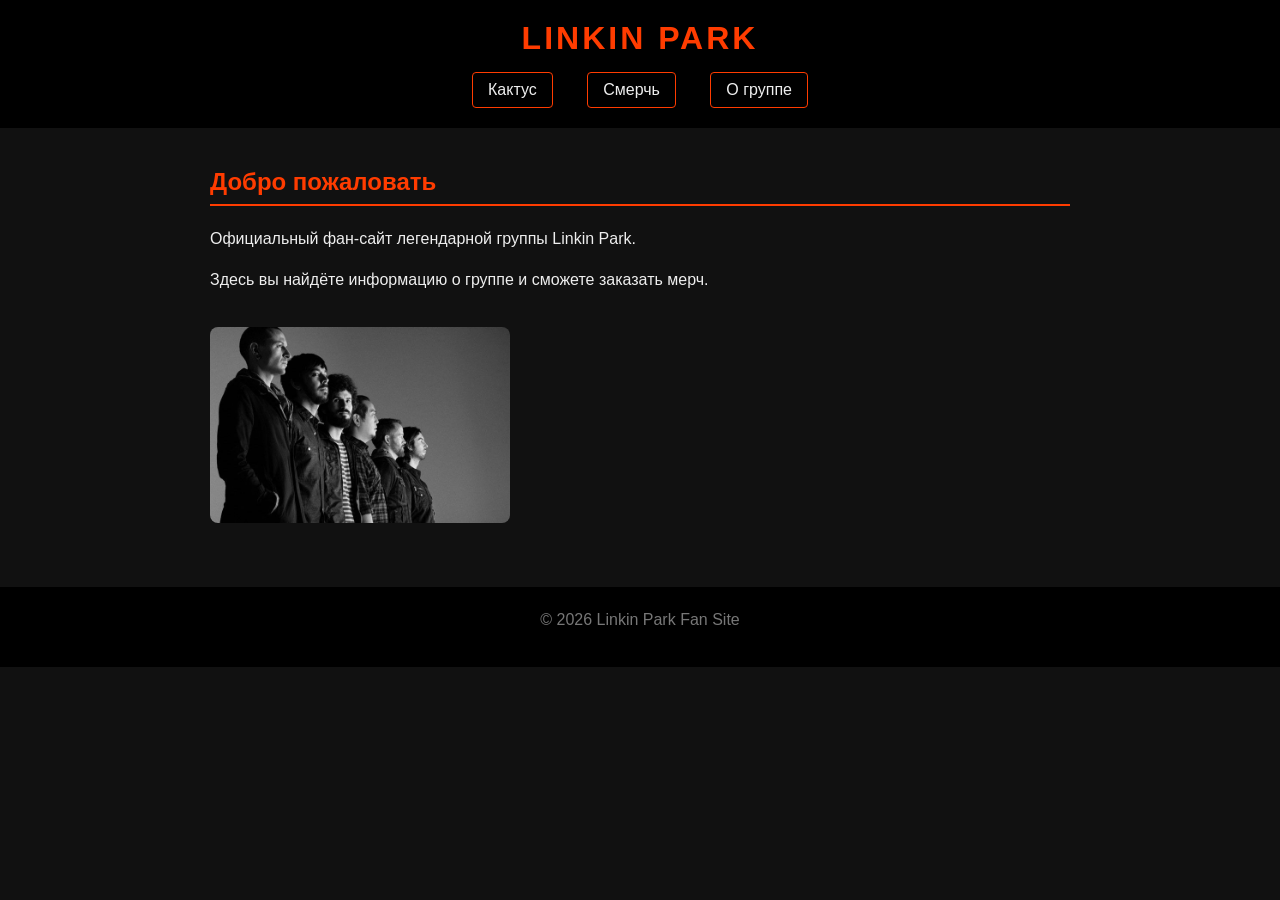
<file: index.html>
<!DOCTYPE html>
<html lang="ru">
<head>
    <meta charset="UTF-8">
    <title>Linkin Park — Главная</title>
    <link rel="stylesheet" href="style.css">
</head>
<body>
    <header>
        <h1>LINKIN PARK</h1>
        <nav>
            <a href="index.html">Кактус</a>
            <a href="merch.html">Смерчь</a>
            <a href="about.html">О группе</a>
        </nav>
    </header>

    <main>
        <h2>Добро пожаловать</h2>
        <p>Официальный фан-сайт легендарной группы Linkin Park.</p>
        <p>Здесь вы найдёте информацию о группе и сможете заказать мерч.</p>
       <img src="linki.jpg" alt="Linkin Park" width="300">
    </main>

    <footer>
        <p>© 2026 Linkin Park Fan Site</p>
    </footer>
</body>
</html>
</file>
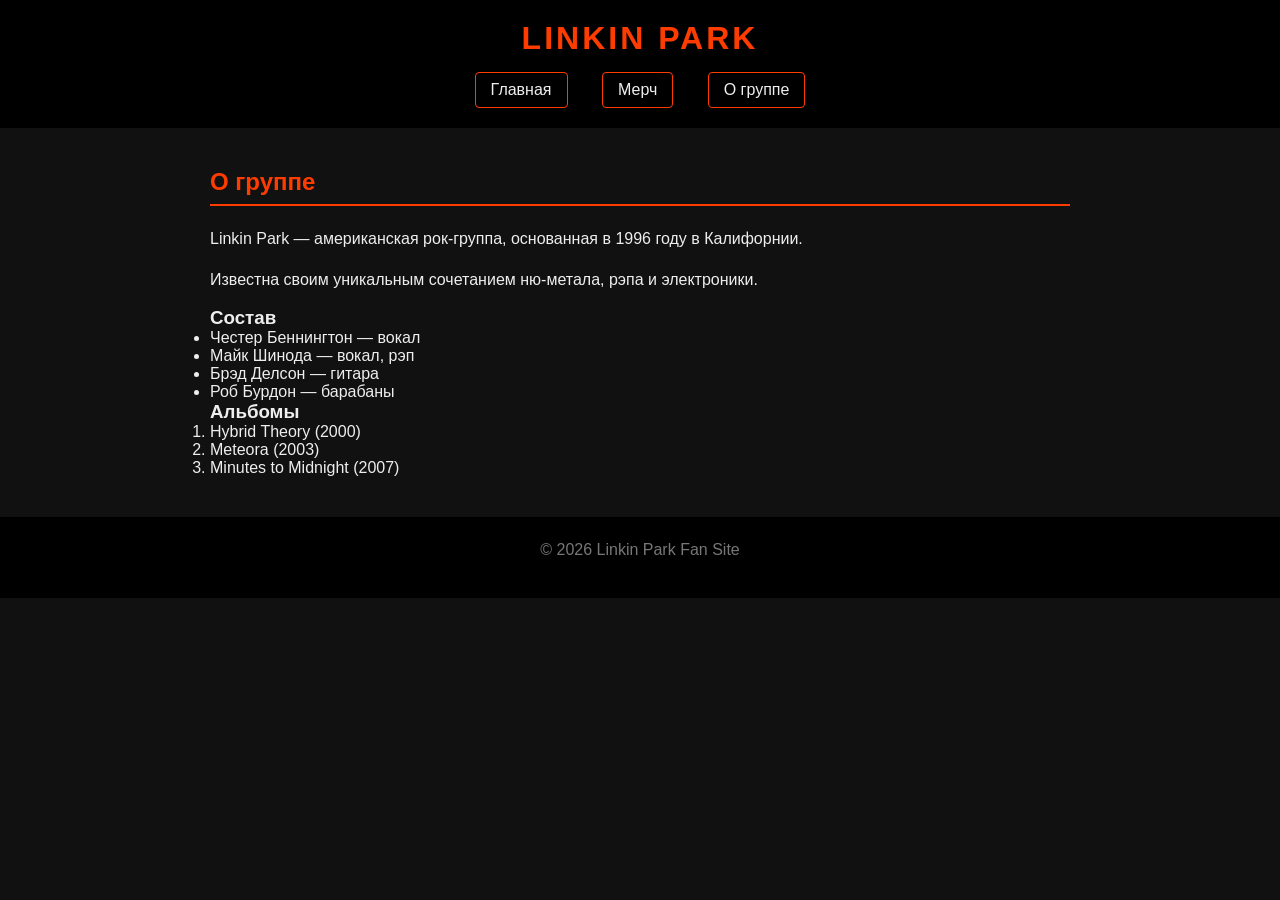
<file: about.html>
<!DOCTYPE html>
<html lang="ru">
<head>
    <meta charset="UTF-8">
    <title>Linkin Park — О группе</title>
    <link rel="stylesheet" href="style.css">
</head>
<body>
    <header>
        <h1>LINKIN PARK</h1>
        <nav>
            <a href="index.html">Главная</a>
            <a href="merch.html">Мерч</a>
            <a href="about.html">О группе</a>
        </nav>
    </header>

    <main>
        <h2>О группе</h2>
        <p>Linkin Park — американская рок-группа, основанная в 1996 году в Калифорнии.</p>
        <p>Известна своим уникальным сочетанием ню-метала, рэпа и электроники.</p>

        <h3>Состав</h3>
        <ul>
            <li>Честер Беннингтон — вокал</li>
            <li>Майк Шинода — вокал, рэп</li>
            <li>Брэд Делсон — гитара</li>
            <li>Роб Бурдон — барабаны</li>
        </ul>

        <h3>Альбомы</h3>
        <ol>
            <li>Hybrid Theory (2000)</li>
            <li>Meteora (2003)</li>
            <li>Minutes to Midnight (2007)</li>
        </ol>
    </main>

    <footer>
        <p>© 2026 Linkin Park Fan Site</p>
    </footer>
</body>
</html>
</file>
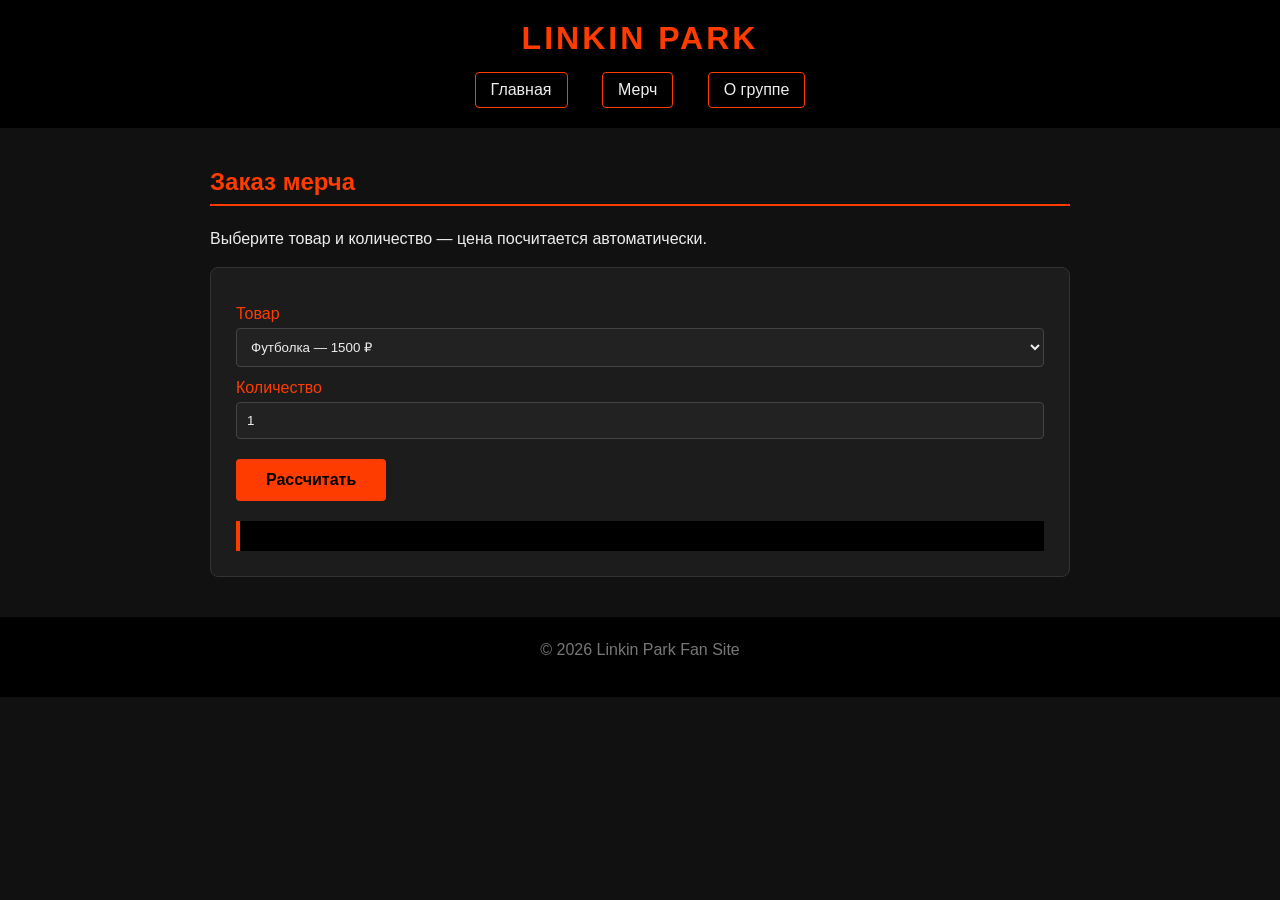
<file: merch.html>
<!DOCTYPE html>
<html lang="ru">
<head>
    <meta charset="UTF-8">
    <title>Linkin Park — Мерч</title>
    <link rel="stylesheet" href="style.css">
</head>
<body>
    <header>
        <h1>LINKIN PARK</h1>
        <nav>
            <a href="index.html">Главная</a>
            <a href="merch.html">Мерч</a>
            <a href="about.html">О группе</a>
        </nav>
    </header>

    <main>
        <h2>Заказ мерча</h2>
        <p>Выберите товар и количество — цена посчитается автоматически.</p>

        <form>
            <label>Товар</label>
            <select id="item">
                <option value="1500">Футболка — 1500 ₽</option>
                <option value="2500">Худи — 2500 ₽</option>
                <option value="800">Кепка — 800 ₽</option>
                <option value="500">Постер — 500 ₽</option>
            </select>

            <label>Количество</label>
            <input type="number" id="qty" value="1" min="1">

            <button type="button" onclick="calculate()">Рассчитать</button>

            <div id="result"></div>
        </form>
    </main>

    <footer>
        <p>© 2026 Linkin Park Fan Site</p>
    </footer>

    <script src="script.js"></script>
</body>
</html>
</file>
<file: style.css>
* { margin: 0; padding: 0; box-sizing: border-box; }

body {
    font-family: Arial, sans-serif;
    background: #111;
    color: #eee;
}

header {
    background: #000;
    padding: 20px;
    text-align: center;
    position: sticky;
    top: 0;
    z-index: 10;
}

header h1 {
    color: #ff3c00;
    letter-spacing: 3px;
}

nav {
    margin-top: 15px;
}

nav a {
    color: #eee;
    text-decoration: none;
    margin: 0 15px;
    padding: 8px 15px;
    border: 1px solid #ff3c00;
    border-radius: 4px;
    display: inline-block;
    transition: 0.3s;
}

nav a:hover {
    background: #ff3c00;
    color: #000;
    transform: translateY(-3px);
}

main {
    max-width: 900px;
    margin: 40px auto;
    padding: 0 20px;
}

h2 {
    color: #ff3c00;
    margin-bottom: 20px;
    border-bottom: 2px solid #ff3c00;
    padding-bottom: 8px;
}

p { line-height: 1.6; margin-bottom: 15px; }

img {
    max-width: 100%;
    border-radius: 8px;
    margin: 20px 0;
}

/* Форма */
form {
    background: #1c1c1c;
    padding: 25px;
    border-radius: 8px;
    border: 1px solid #333;
    animation: fadeIn 0.8s;
}

label {
    display: block;
    margin: 12px 0 5px;
    color: #ff3c00;
}

input, select {
    width: 100%;
    padding: 10px;
    background: #222;
    border: 1px solid #444;
    color: #eee;
    border-radius: 4px;
}

input:focus, select:focus {
    border-color: #ff3c00;
    outline: none;
}

button {
    margin-top: 20px;
    padding: 12px 30px;
    background: #ff3c00;
    color: #000;
    border: none;
    font-size: 16px;
    font-weight: bold;
    cursor: pointer;
    border-radius: 4px;
    transition: background 0.5s, transform 0.2s;
}

button:hover {
    background: #00ff88;
    transform: scale(1.05);
}

#result {
    margin-top: 20px;
    padding: 15px;
    background: #000;
    border-left: 4px solid #ff3c00;
    font-size: 18px;
    color: #00ff88;
}

footer {
    text-align: center;
    padding: 20px;
    background: #000;
    color: #777;
    margin-top: 40px;
}

@keyframes fadeIn {
    from { opacity: 0; transform: translateY(20px); }
    to   { opacity: 1; transform: translateY(0); }
}
</file>
